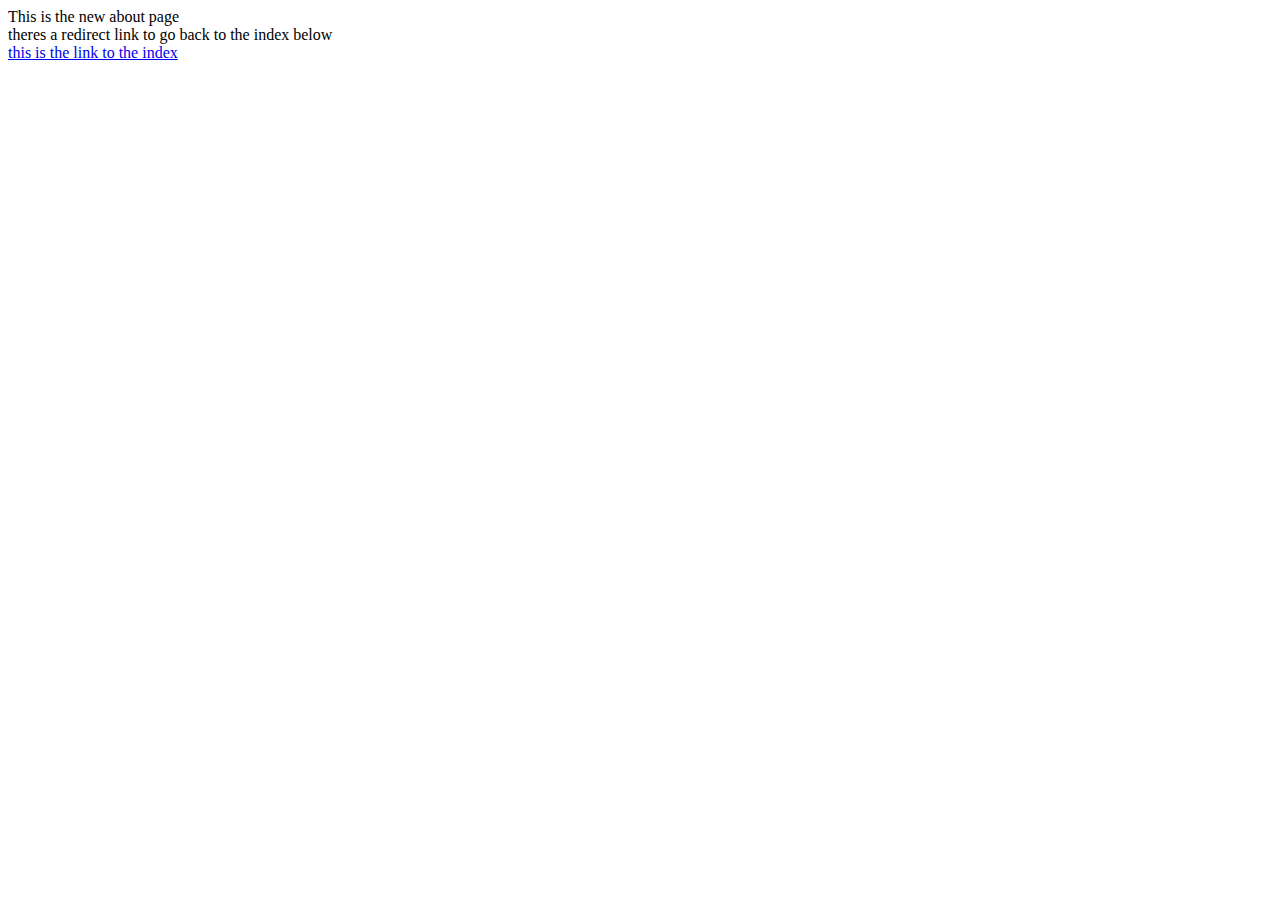
<file: about.html>
<!DOCTYPE html> 
<html>
    <head>
       
        <div>This is the new about page</div>

        <div>theres a redirect link to go back to the index below</div>

        <a href="index7.html" >this is the link to the index</a>



</head>
   
</html>
</file>
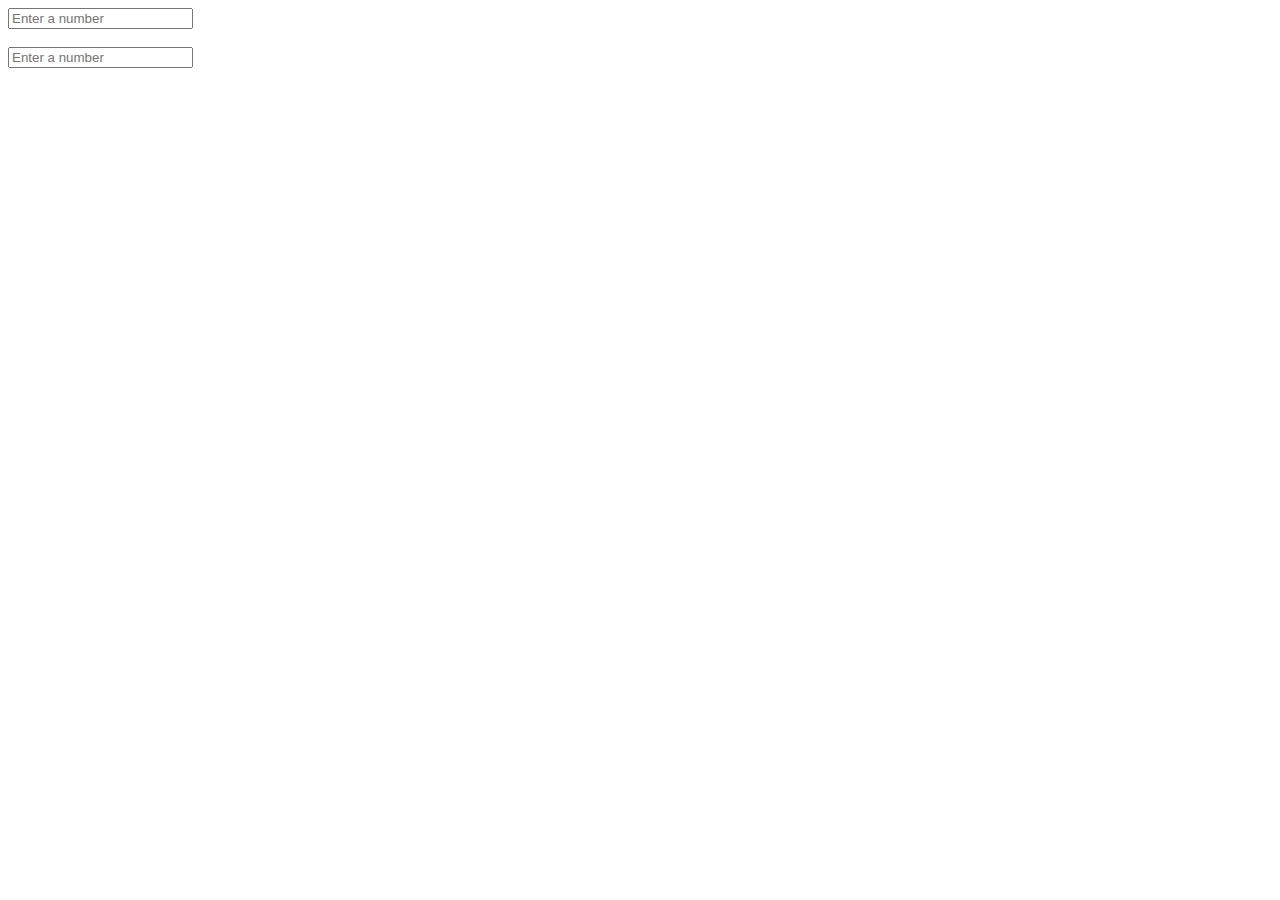
<file: calc.html>
<!DOCTYPE html>
<html lang="en">
<head>
    <meta charset="UTF-8">
    <meta http-equiv="X-UA-Compatible" content="IE=edge">
    <meta name="viewport" content="width=device-width, initial-scale=1.0">
    <title>Document</title>
</head>



<body>

    
    <form action="" method="POST">
        <input type="num1" id="numb1" placeholder="Enter a number" /> <br><br>
        <input type="num2" id="numb2" placeholder="Enter a number" />
    </form>

    <script>
        <script>
    



    </script>
</body>
</html>
</file>
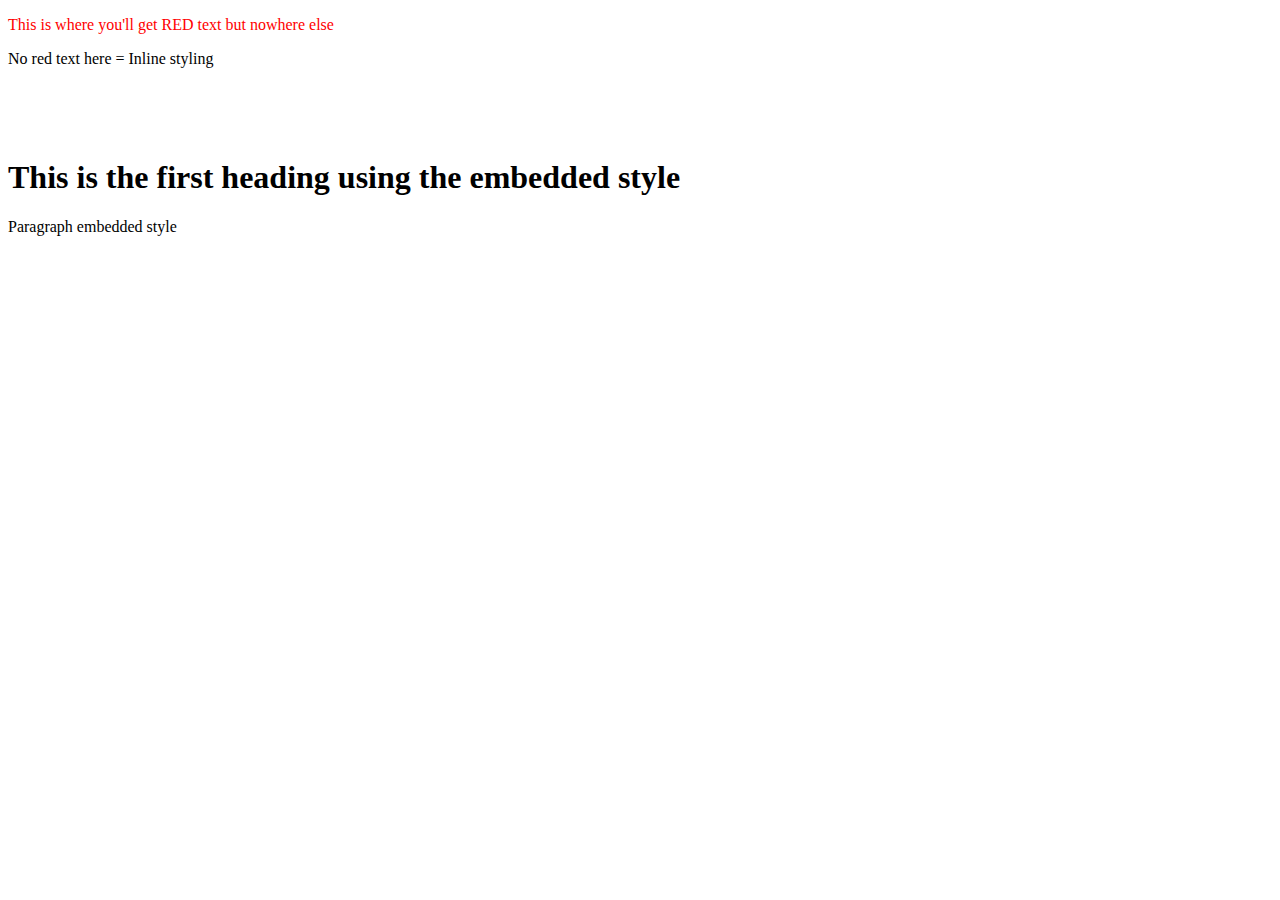
<file: index10.html>
<!DOCTYPE html> 
<html>
    <title>Exercise10</title>
        
        <body>
            <p style="color:red;">This is where you'll get RED text but nowhere else</p> 
            <p> No red text here = Inline styling</p>

        <br>
        <br>
        <br>
        <style type=“this is the embedded style”>
            h1 {font-size:15pt;font-weight:bold}
            p {font:bolditalic 12pt/20pt Times,serif}
        </style>

        
        <h1>This is the first heading using the embedded style</h1>
        <p>Paragraph embedded style</p>

    
    </body>
   
</html>
</file>
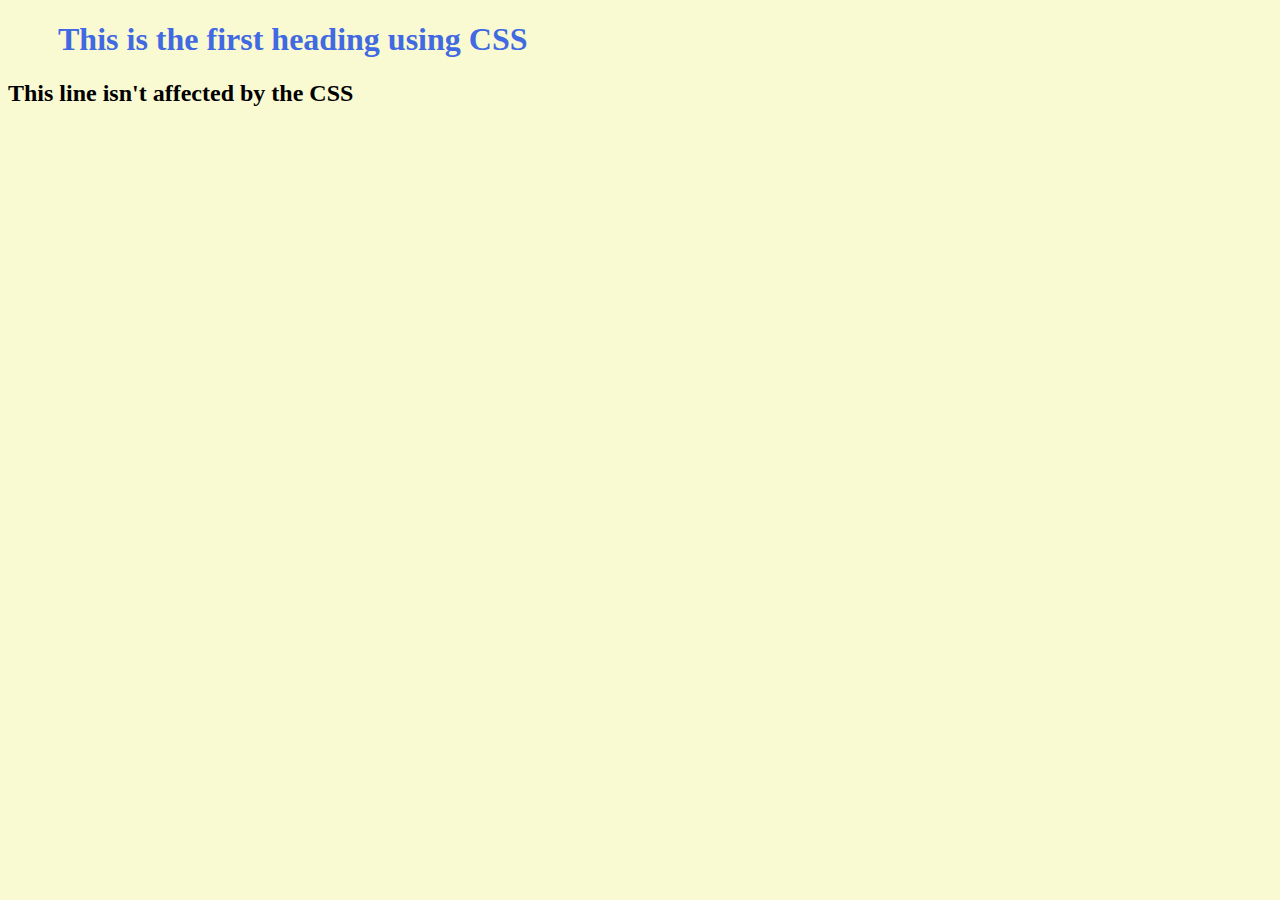
<file: index11.html>
<!DOCTYPE html> 
<html>

<head> <link rel="stylesheet" type="text/css" href="style.css"></head>
    

<title>Exercise10 using CSS</title>
        
        <body>
            
        <h1>This is the first heading using CSS</h1>
        <h2>This line isn't affected by the CSS</h2>

    </body>

</html>
</file>
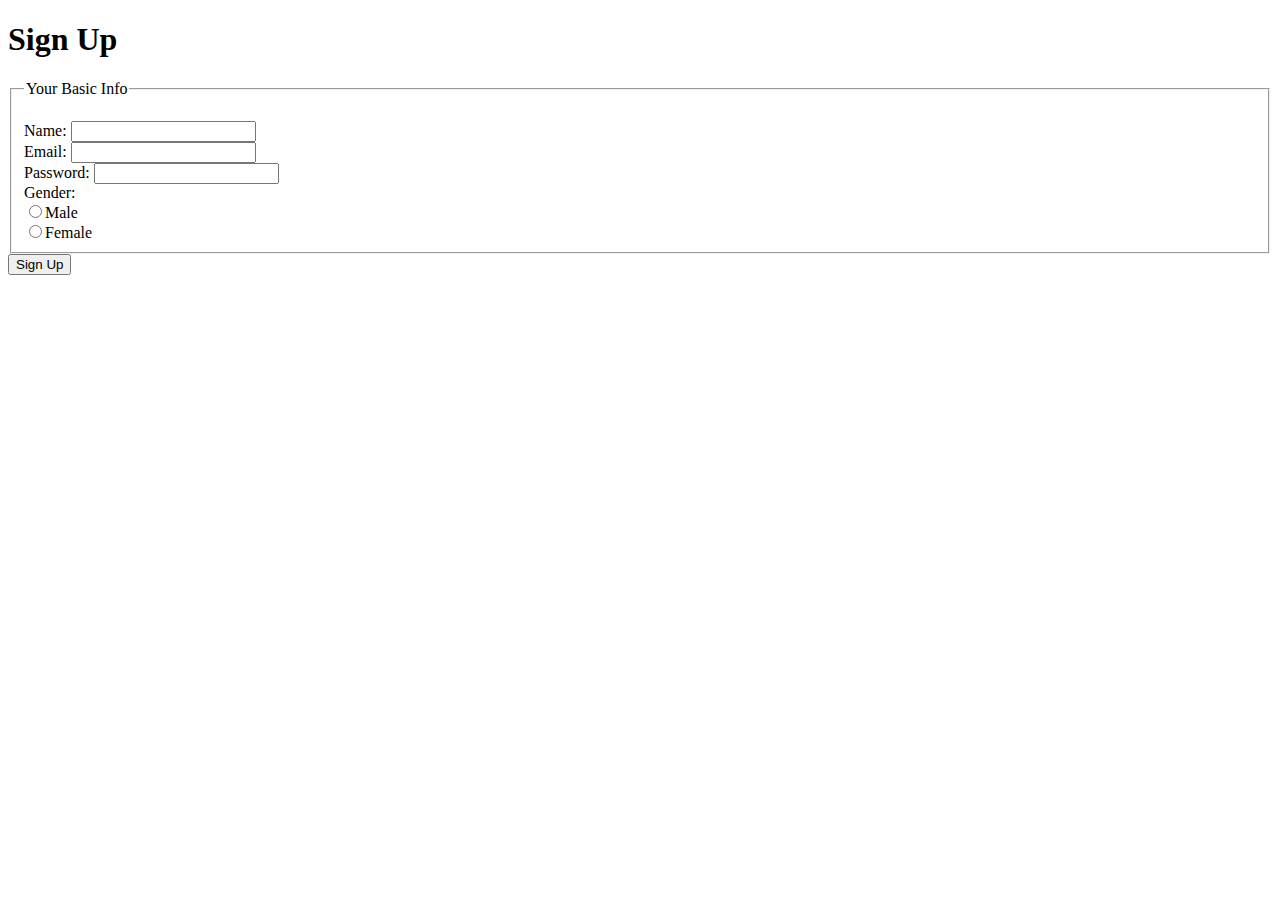
<file: index12.html>
<!DOCTYPE html> 
<html lang="en">
<html>

<head> 
    <meta charset="utf-8">
    <title>Sign Up Form Example</title>
 <body>
    <form action="index.html" method="post"></form>
    <h1>Sign Up</h1>
    <fieldset>
        <legend>Your Basic Info</legend>
        <br>
        <label for="Name">Name:</label>
        <input id="Name" type="text">
        <br>
        <label for="Email">Email:</label>
        <input id="Email" type="text">
        <br>
        <label for="Password">Password:</label>
        <input id="Password" type="text">
        <br>
        <label>Gender:</label>
            <br>
            <input type="radio" id="m_gender" value="m_gender" name="gender"><label for="m_gender">Male</label><br>
            <input type="radio" id="f_gender" value="f_gender" name="gender"><label for="f_gender">Female</label>
    </fieldset>
    <button type="submit">Sign Up</button>
 </body>   

</html>
</file>
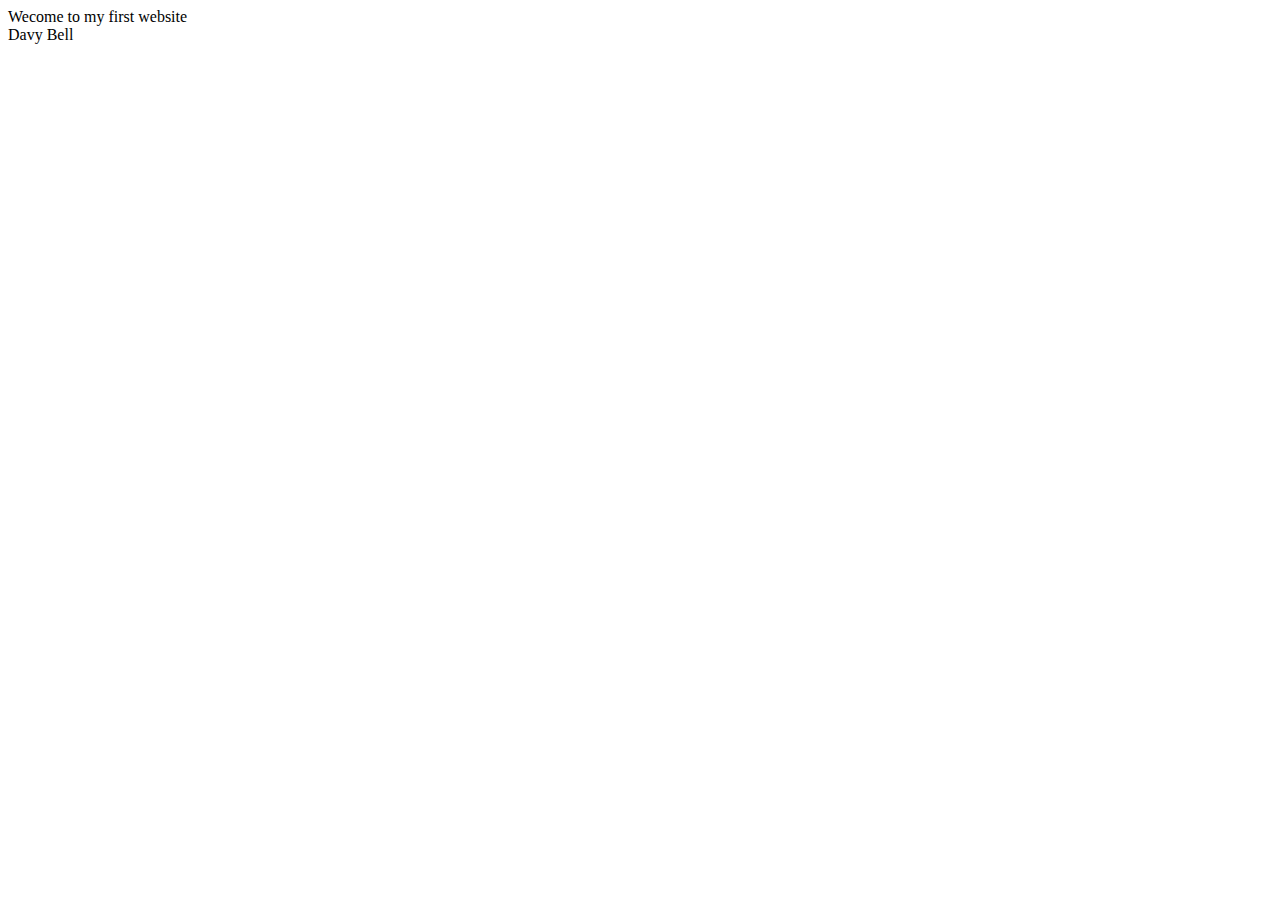
<file: index2.html>
<!DOCTYPE html> 
<html>
    <head>
       
        <title>Hello there</title>
        
        <body>

        <div>Wecome to my first website</div>
        
        <div>Davy Bell</div>

    </head>
    </body>
   
</html>
</file>
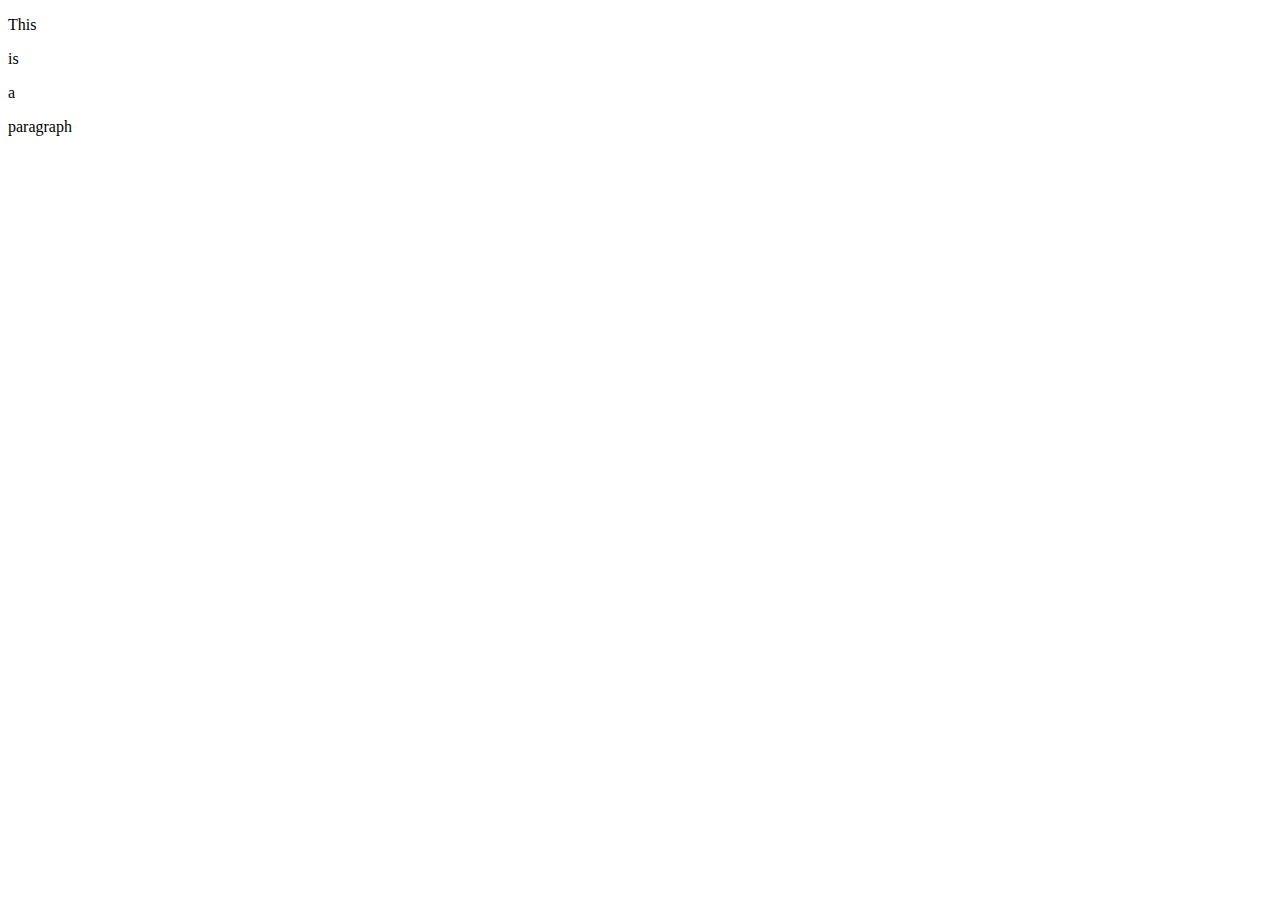
<file: index3.html>
<!DOCTYPE html> 
<html>
    <head>
       
        <title>Hello there</title>
        
        <body>

        <p>This</p>
        <p>is</p>
        <p>a</p>
        <p>paragraph</p>
      

    </head>
    </body>
   
</html>
</file>
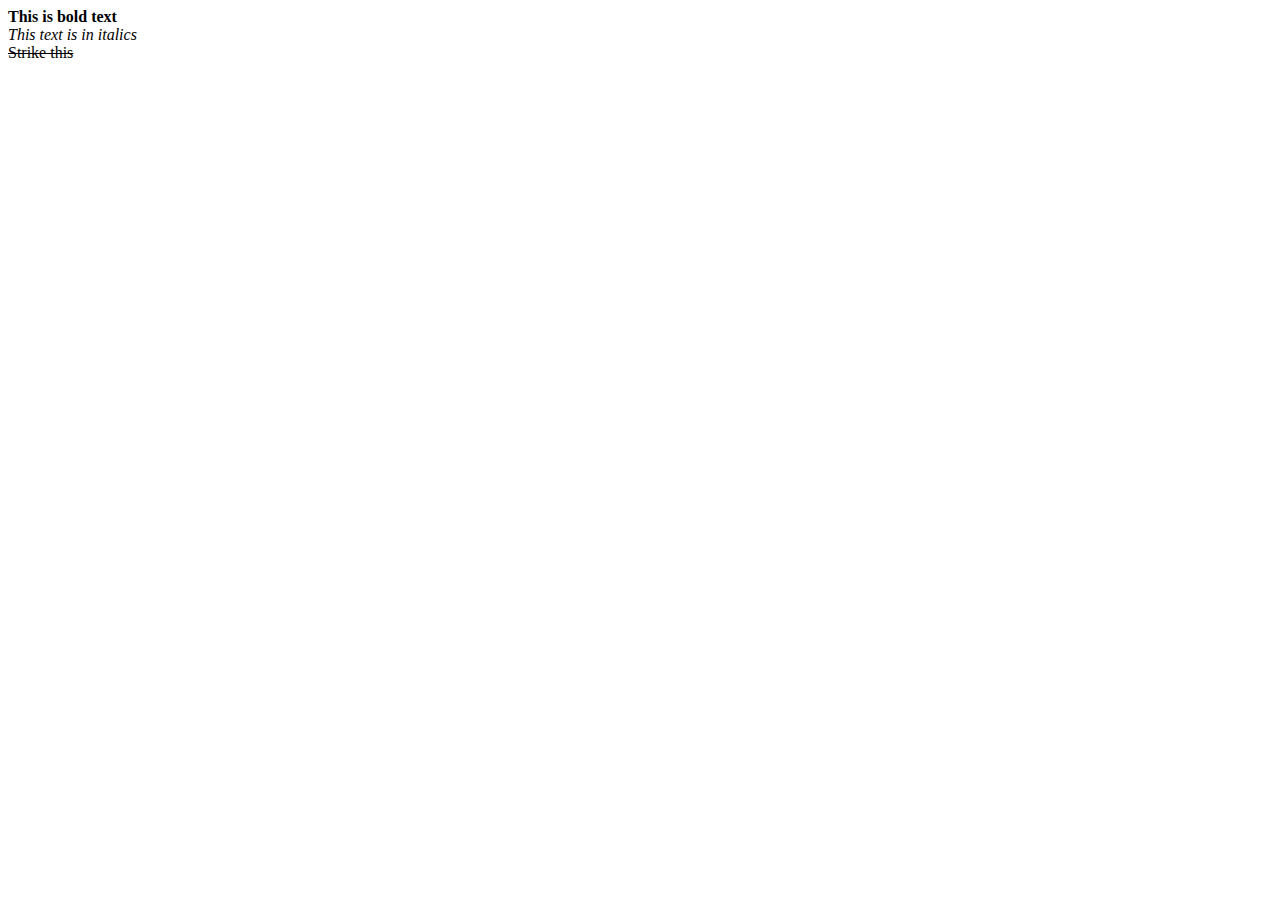
<file: index5.html>
<!DOCTYPE html> 
<html>
    <head>
       
        <title>Exercise5</title>
        
        <body>

        <b>This is bold text</b>
        <br>
        <i>This text is in italics</i>
        <br>
        <s>Strike this</s>
        <br>
        
      

    </head>
    </body>
   
</html>
</file>
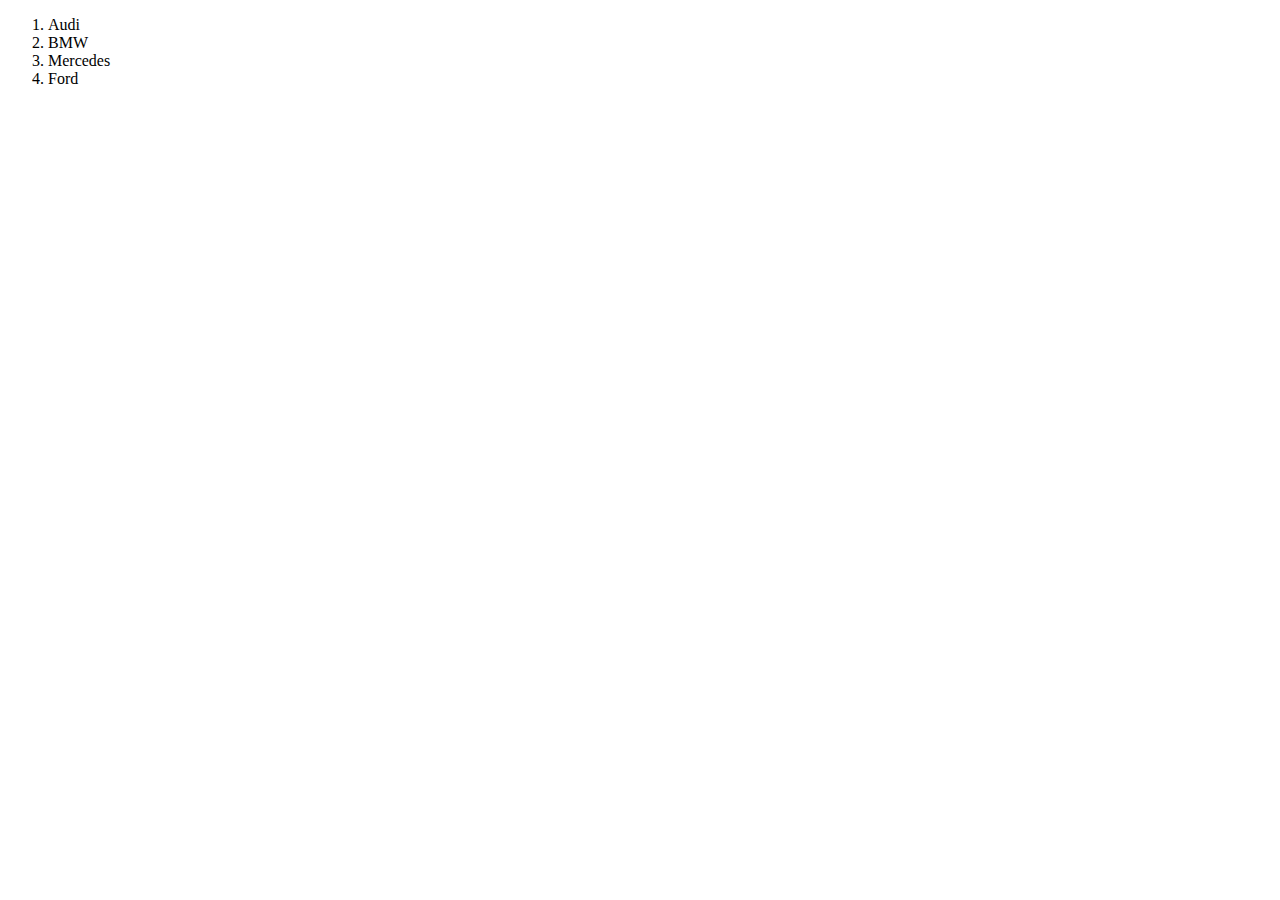
<file: index6.html>
<!DOCTYPE html> 
<html>
    <head>
       
        <title>Hello there</title>
        
        <body>

            <ol>
                <li>Audi</li>
                <li>BMW</li>
                <li>Mercedes</li>
                <li>Ford</li>
            </ol>

    </head>
    </body>
   
</html>
</file>
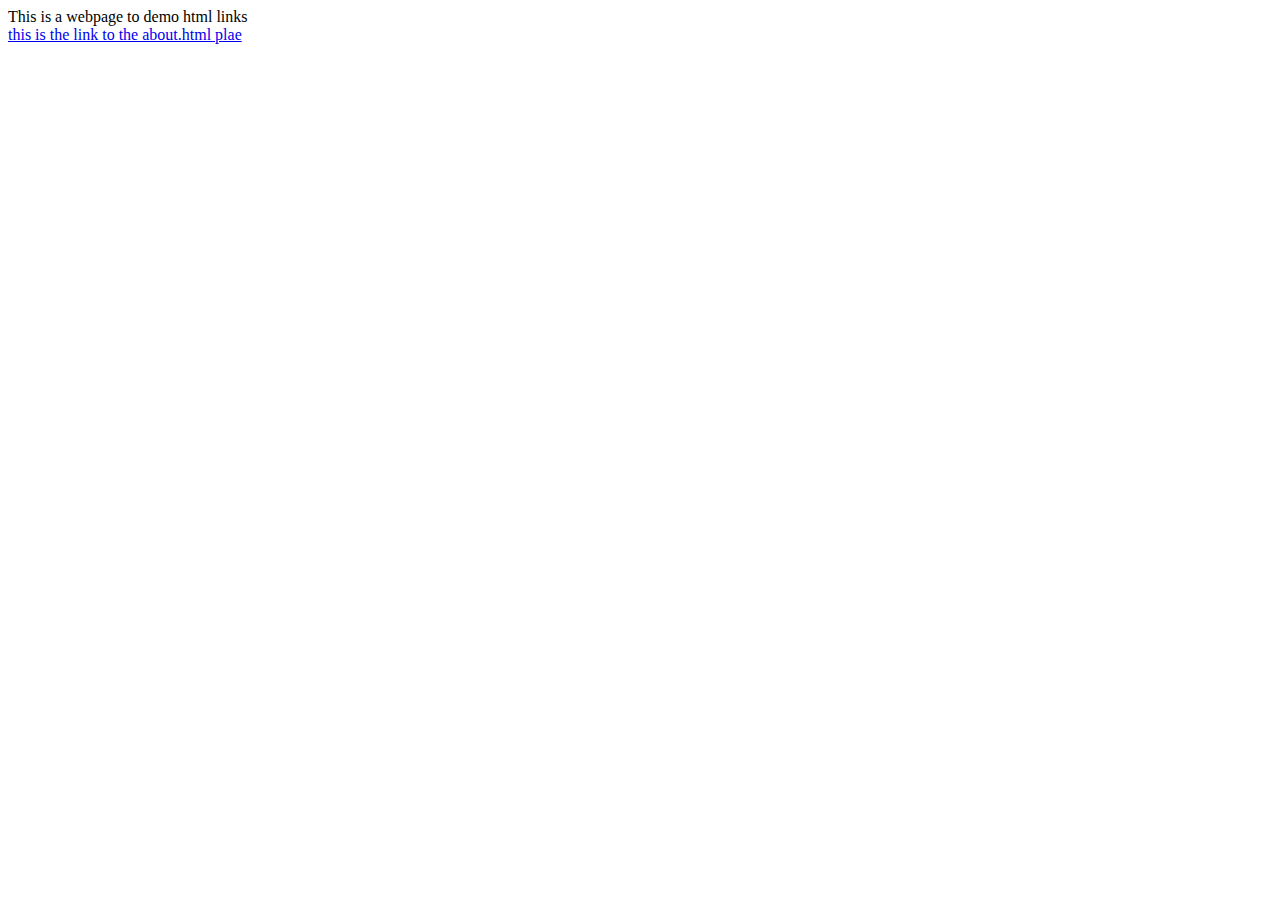
<file: index7.html>
<!DOCTYPE html> 
<html>
    <title>Exercise7 redirect</title>
        
        <body>
        
        
        <div>This is a webpage to demo html links</div>

        <a href="about.html" >this is the link to the about.html plae</a>
    
    </body>
   
</html>
</file>
<file: style.css>
body {
    background-color: lightgoldenrodyellow;
  }
  h1 {
    color: royalblue;
    margin-left: 50px;
  }
</file>
